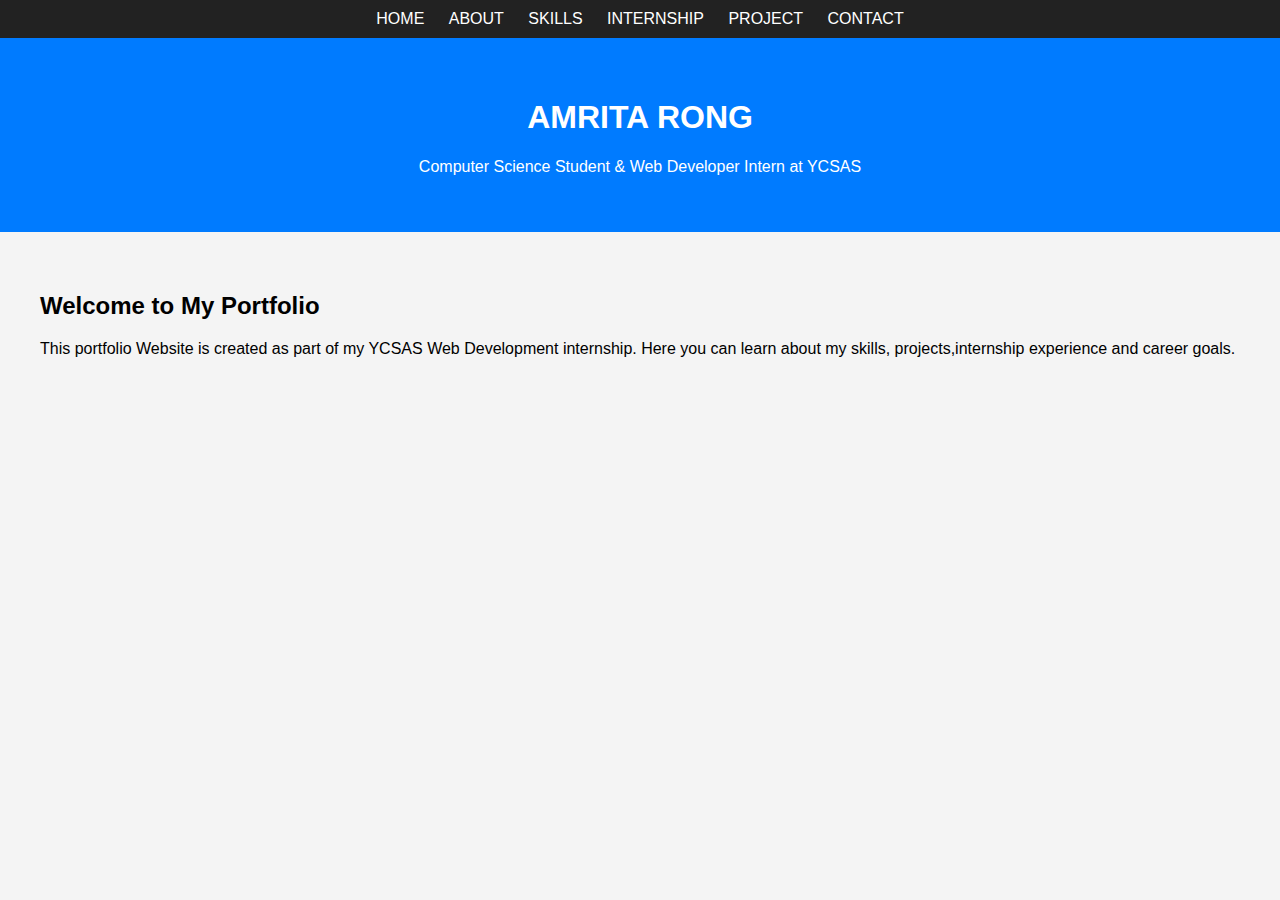
<file: index.html>
<!DOCTYPE html>
<html>
    <head>
        <title>Home | Portfolio</title>
        <link rel="stylesheet" href="style.css">
    </head>
    <body>
        <nav>
            <a href="index.html">HOME</a>
            <a href="about.html">ABOUT</a>
            <a href="skill.html">SKILLS</a>
            <a href="internship.html">INTERNSHIP</a>
            <a href="project.html">PROJECT</a>
            <a href="contact.html">CONTACT</a>
        </nav>
        <header class="hero">
            <h1>AMRITA RONG</h1>
            <p>Computer Science Student & Web Developer Intern at YCSAS</p>
        </header>
        <section class="content">
            <h2>Welcome to My Portfolio</h2>
            <p>This portfolio Website is created as part of my YCSAS Web Development internship.
                        Here you can learn about my skills, projects,internship experience and career goals.
            </p>
        </section>
    </body>
</html>
</file>
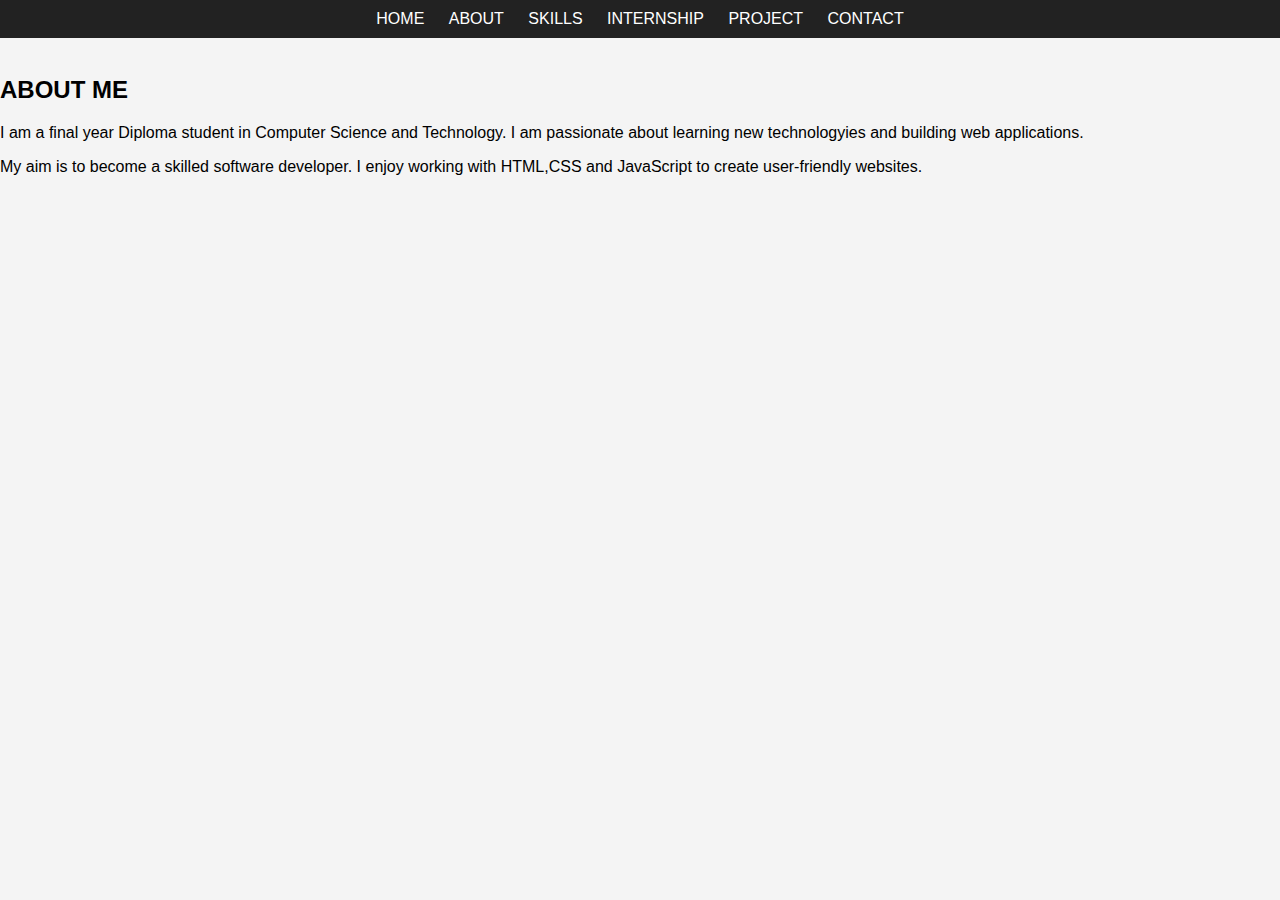
<file: about.html>
<!DOCTYPE html>
<html>
    <head>
        <title>ABOUT ME</title>
        <link rel="stylesheet" href="style.css">
    </head>
    <body>
        <nav> <a href="index.html">HOME</a>
            <a href="about.html">ABOUT</a>
            <a href="skill.html">SKILLS</a>
            <a href="internship.html">INTERNSHIP</a>
            <a href="project.html">PROJECT</a>
            <a href="contact.html">CONTACT</a></nav>
             <setion class="content">
                <h2>ABOUT ME</h2>
                <P>
                    I am a final year Diploma student in Computer Science and Technology.
                        I am passionate about learning new technologyies and building web applications.
                </P>
                <p>
                    My aim is to become a skilled software developer.
                        I enjoy working with HTML,CSS and JavaScript to create user-friendly websites.
                </p>
             </setion>
    </body>
</html>
</file>
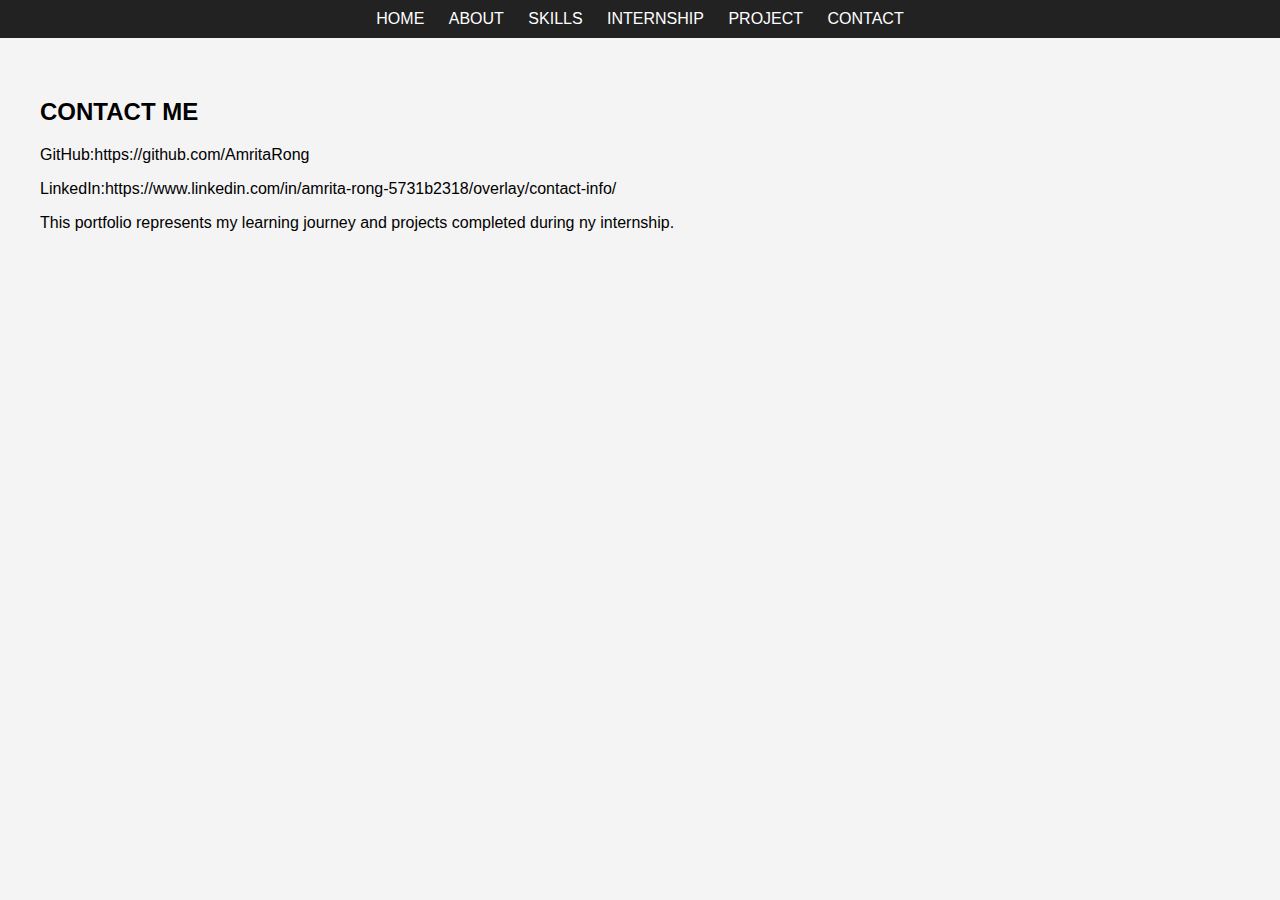
<file: contact.html>
<!DOCTYPE html>
<html>
    <head>
        <title>CONTACT</title>
        <link rel="stylesheet" href="style.css">
    </head>
    <body>
        <nav>
            <a href="index.html">HOME</a>
            <a href="about.html">ABOUT</a>
            <a href="skill.html">SKILLS</a>
            <a href="internship.html">INTERNSHIP</a>
            <a href="project.html">PROJECT</a>
            <a href="contact.html">CONTACT</a>
        </nav>
        <section class="content">
            <h2>CONTACT ME</h2>
            <p>
                GitHub:https://github.com/AmritaRong
            </p>
            <p>
                LinkedIn:https://www.linkedin.com/in/amrita-rong-5731b2318/overlay/contact-info/
            </p>
            <p>
                This portfolio represents my learning journey and projects completed during ny internship.
            </p>
        </section>
    </body>
</html>
</file>
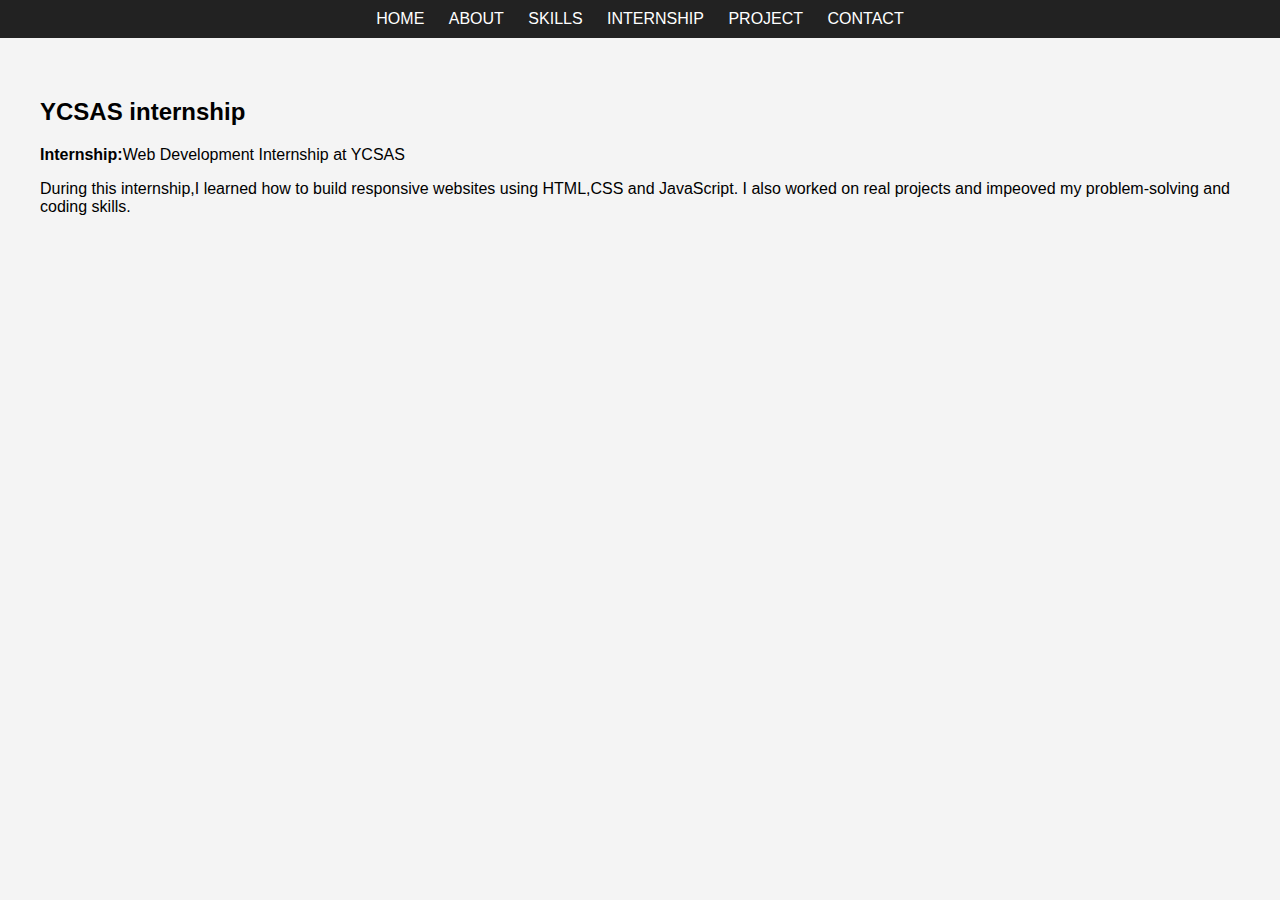
<file: internship.html>
<!DOCTYPE html>
<html>
    <head>
        <title>INTERNSHIP</title>
        <LINK rel="stylesheet" href="style.css">
    </head>
    <body>
        <nav>
            <a href="index.html">HOME</a>
            <a href="about.html">ABOUT</a>
            <a href="skill.html">SKILLS</a>
            <a href="internship.html">INTERNSHIP</a>
            <a href="project.html">PROJECT</a>
            <a href="contact.html">CONTACT</a>
        </nav>
        <section class="content">
            <h2>YCSAS internship</h2>
            <p><b>Internship:</b>Web Development Internship at YCSAS</p>
            <p>During this internship,I learned how to build responsive websites using HTML,CSS and JavaScript.
                 I also worked on real projects and impeoved my problem-solving and coding skills.</p>
        </section>
    </body>
</html>
</file>
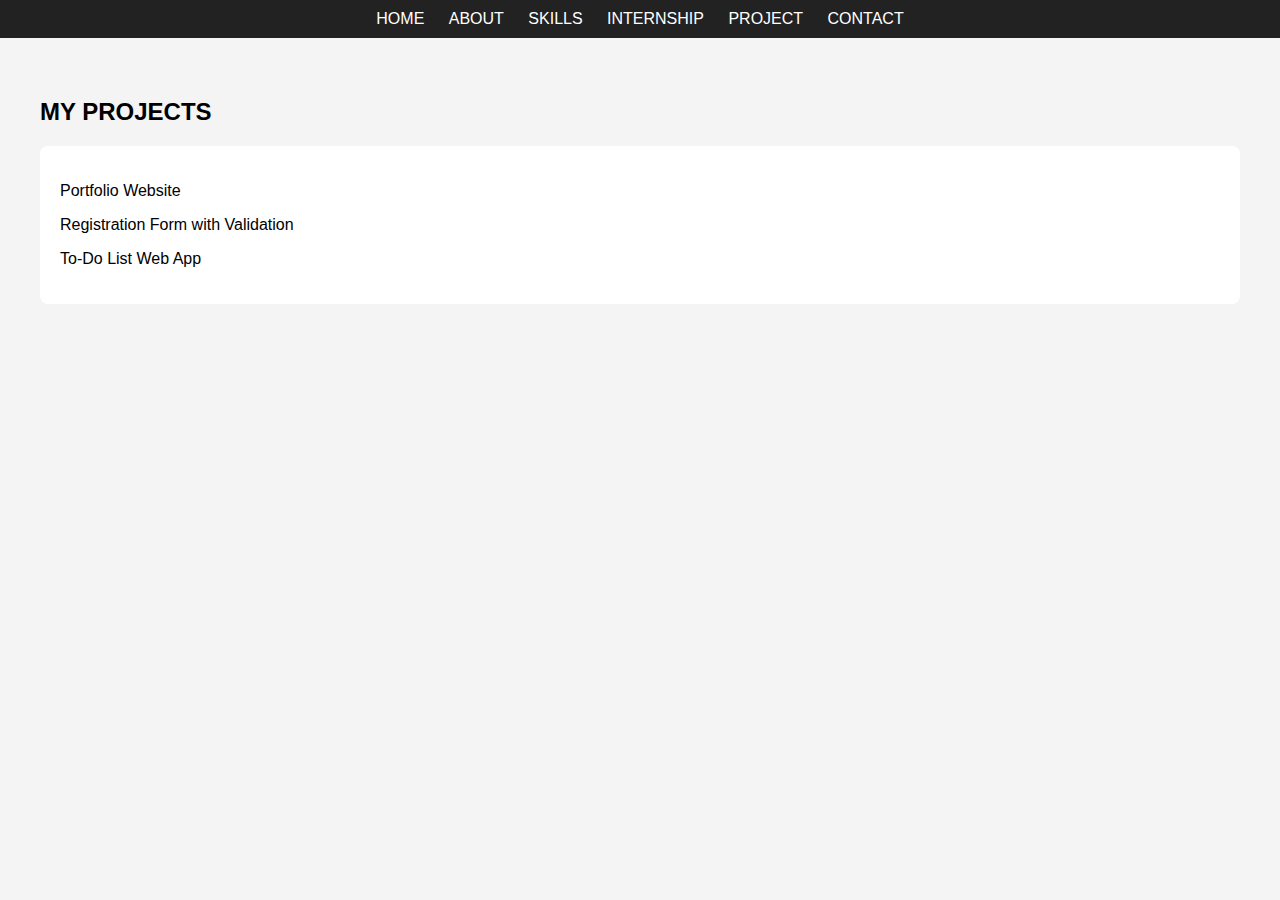
<file: project.html>
<!DOCTYPE html>
<html>
    <head>
        <title>PROJECTS</title>
        <link rel="stylesheet" href="style.css">
    </head>
    <body>
        <nav>
            <a href="index.html">HOME</a>
            <a href="about.html">ABOUT</a>
            <a href="skill.html">SKILLS</a>
            <a href="internship.html">INTERNSHIP</a>
            <a href="project.html">PROJECT</a>
            <a href="contact.html">CONTACT</a>
        </nav>
        <section class="content">
            <h2>MY PROJECTS</h2>
            <div class="card">
                <p>Portfolio Website</p>
                <p>Registration Form with Validation</p>
                <p>To-Do List Web App</p>
            </div>
        </section>
    </body>
</html>
</file>
<file: style.css>
body{
    font-family:Arial;
    margin:0;
    background:#f4f4f4;
}
nav{
    background:#222;
    padding:10px;
    text-align:center;
}
nav a{
    color:white;
    margin:10px;
    text-decoration:none;
}
.hero{
    background:#007bff;
    color:white;
    padding:40px;
    text-align:center;
}
.content{
    padding:40px;
}
.card{
    background:white;
    padding:20px;
    border-radius:8px;
}
</file>
